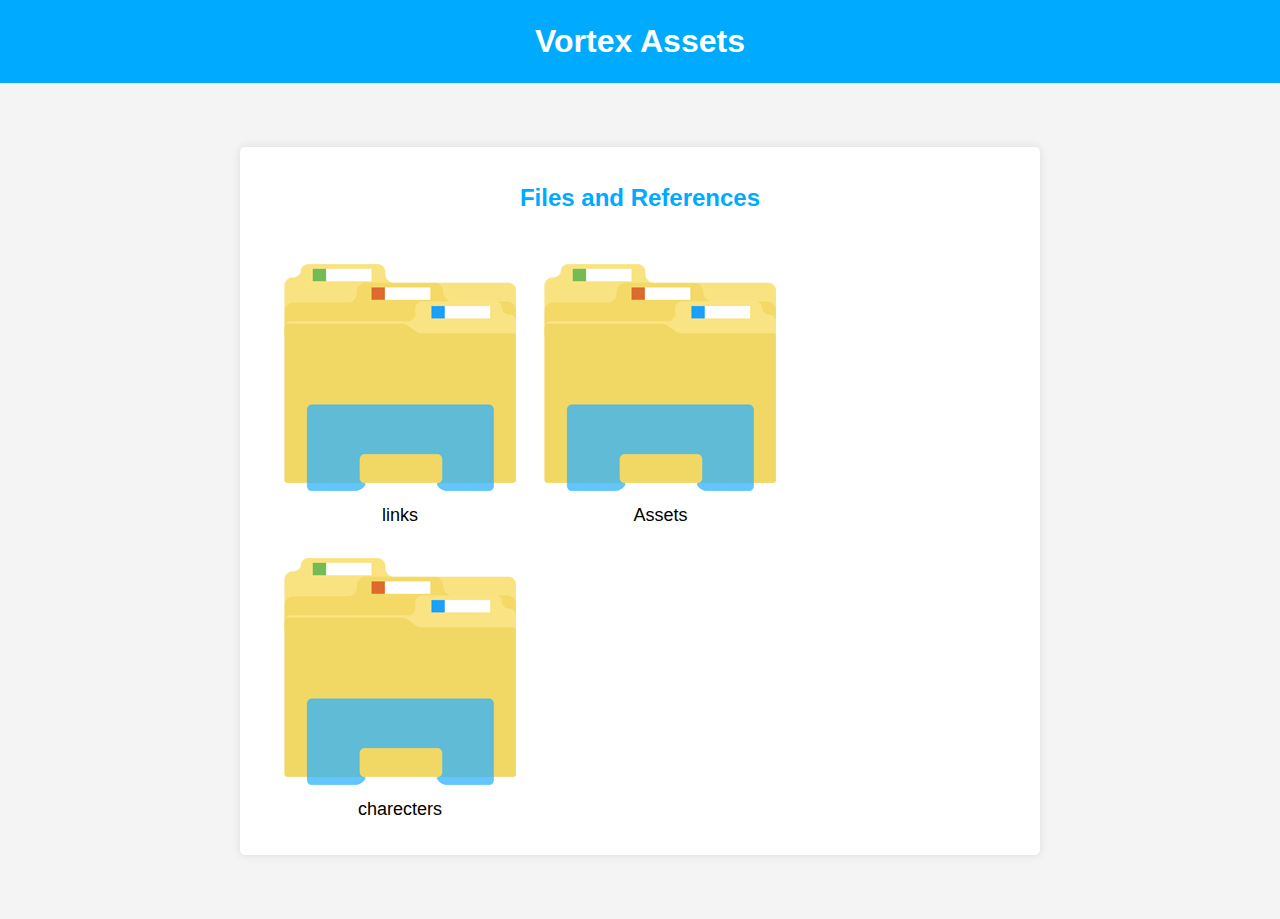
<file: index.html>
<!DOCTYPE html>
<html lang="en">
  <head>
    <meta charset="UTF-8" />
    <meta name="viewport" content="width=device-width, initial-scale=1.0" />
    <link rel="icon" href="earth.png" type="image/icon type" />
    <title>Our Use</title>
    <link rel="stylesheet" href="style.css" />
  </head>
  <body>
    <header>
      <nav>
        <h1>Vortex Assets</h1>
      </nav>
    </header>
    <main>
      <article>
        <h2>Files and References</h2>
        <a href="./links.html">
          <button>
            <img src="File_Explorer_23583.png" alt="" />
            <p>links</p>
          </button>
        </a>
        <a href="./assets.html">
          <button>
            <img src="File_Explorer_23583.png" alt="" />
            <p>Assets</p>
          </button>
        </a>
        <a href="./charecters.html">
          <button>
            <img src="File_Explorer_23583.png" alt="" />
            <p>charecters</p>
          </button>
        </a>
      </article>
    </main>
  </body>
</html>
</file>
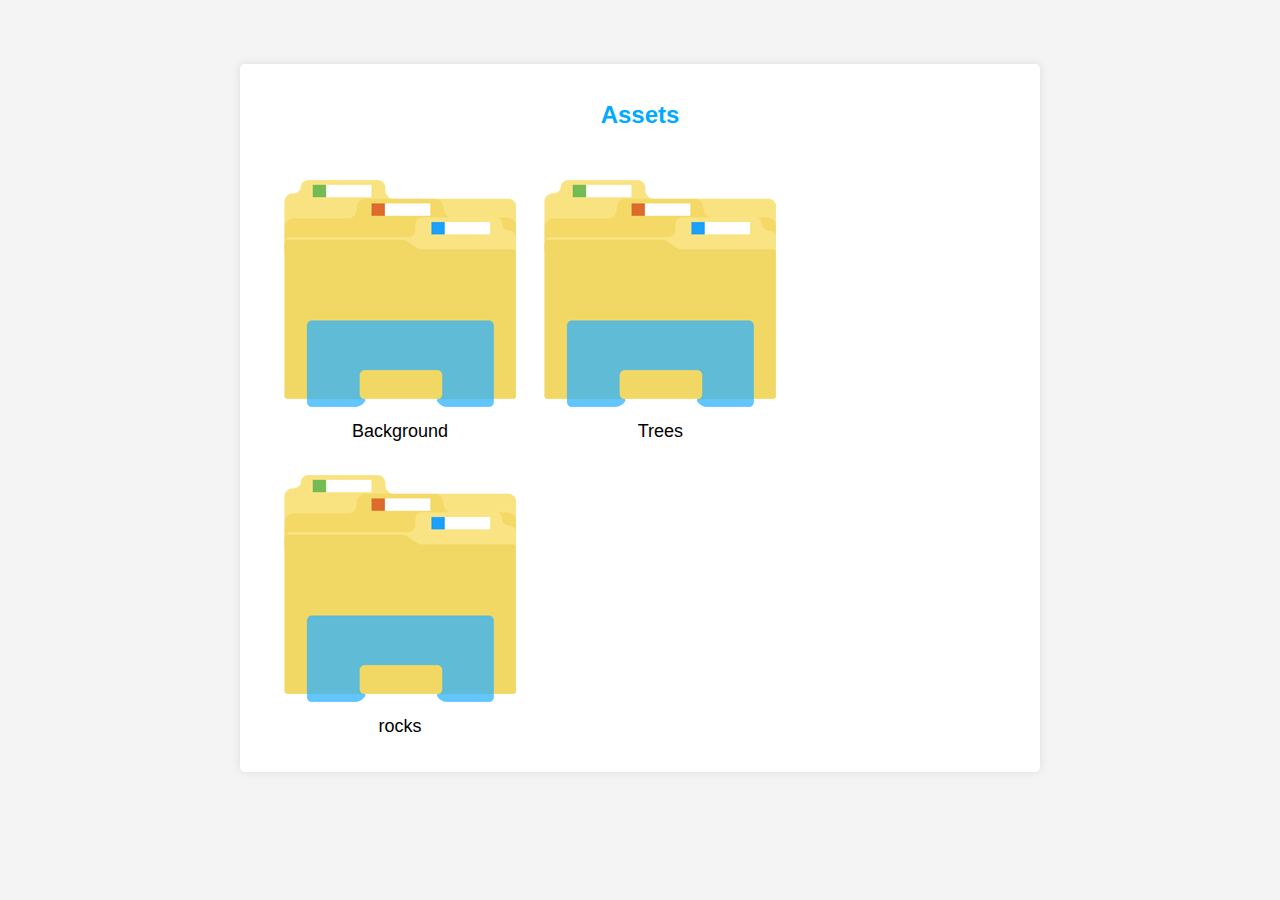
<file: assets.html>
<!DOCTYPE html>
<html lang="en">
  <head>
    <meta charset="UTF-8" />
    <meta name="viewport" content="width=device-width, initial-scale=1.0" />
    <link rel="icon" href="earth.png" type="image/icon type" />
    <title>Assets</title>
    <link rel="stylesheet" href="style.css" />
  </head>
  <body>
    <main>
      <article>
        <h2>Assets</h2>
        <a href="bg.html">
          <button>
            <img src="File_Explorer_23583.png" alt="" />
            <p>Background</p>
          </button>
        </a>
        <a href="trees.html">
          <button>
            <img src="File_Explorer_23583.png" alt="" />
            <p>Trees</p>
          </button>
        </a>
        <a href="rocks.html">
          <button>
            <img src="File_Explorer_23583.png" alt="" />
            <p>rocks</p>
          </button>
        </a>
      </article>
    </main>
  </body>
</html>
</file>
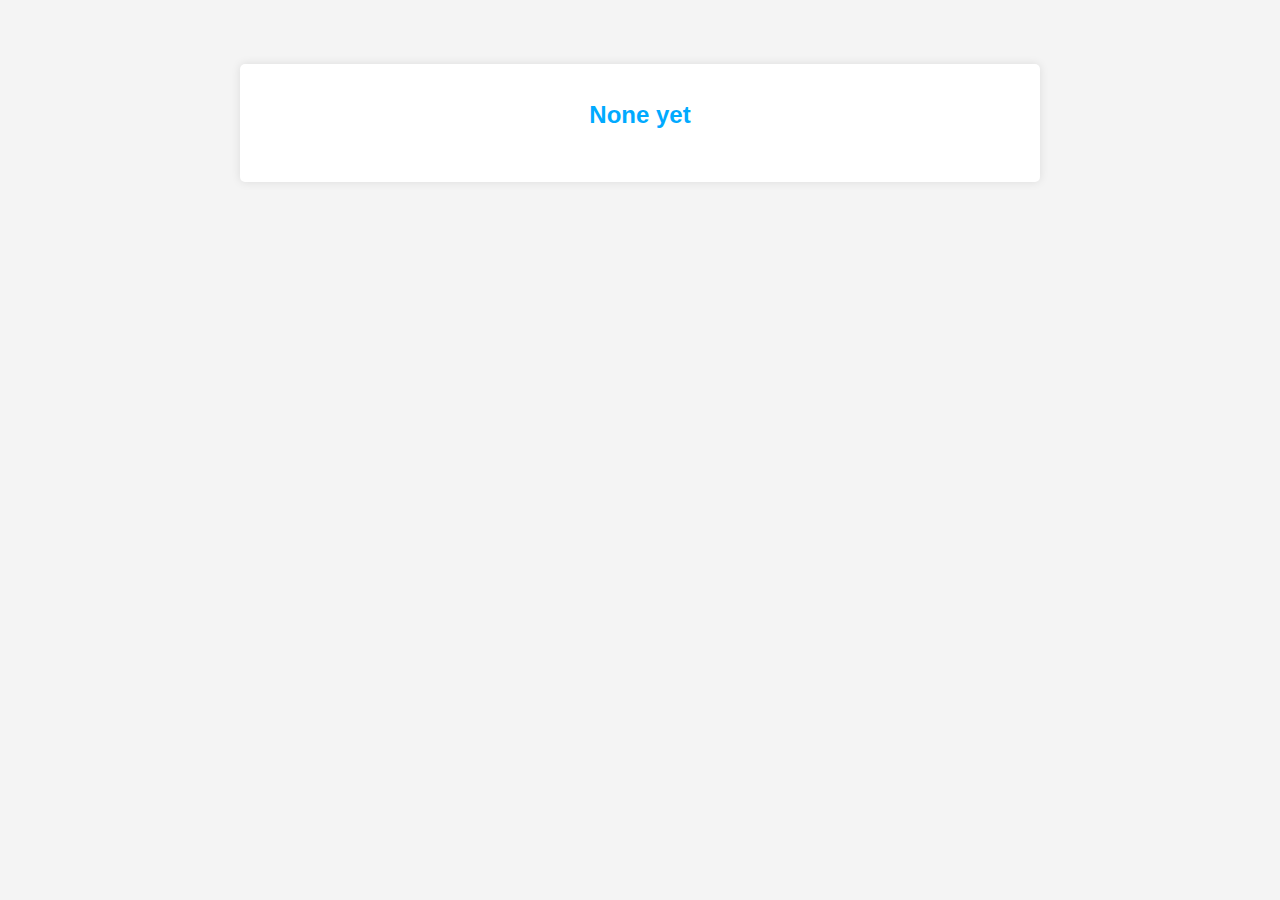
<file: charecters.html>
<!DOCTYPE html>
<html lang="en">
  <head>
    <meta charset="UTF-8" />
    <meta name="viewport" content="width=device-width, initial-scale=1.0" />

    <title>charecters</title>
    <link rel="stylesheet" href="style.css" />
  </head>
  <body>
    <main>
      <article>
        <h2>None yet</h2>
      </article>
    </main>
  </body>
</html>
</file>
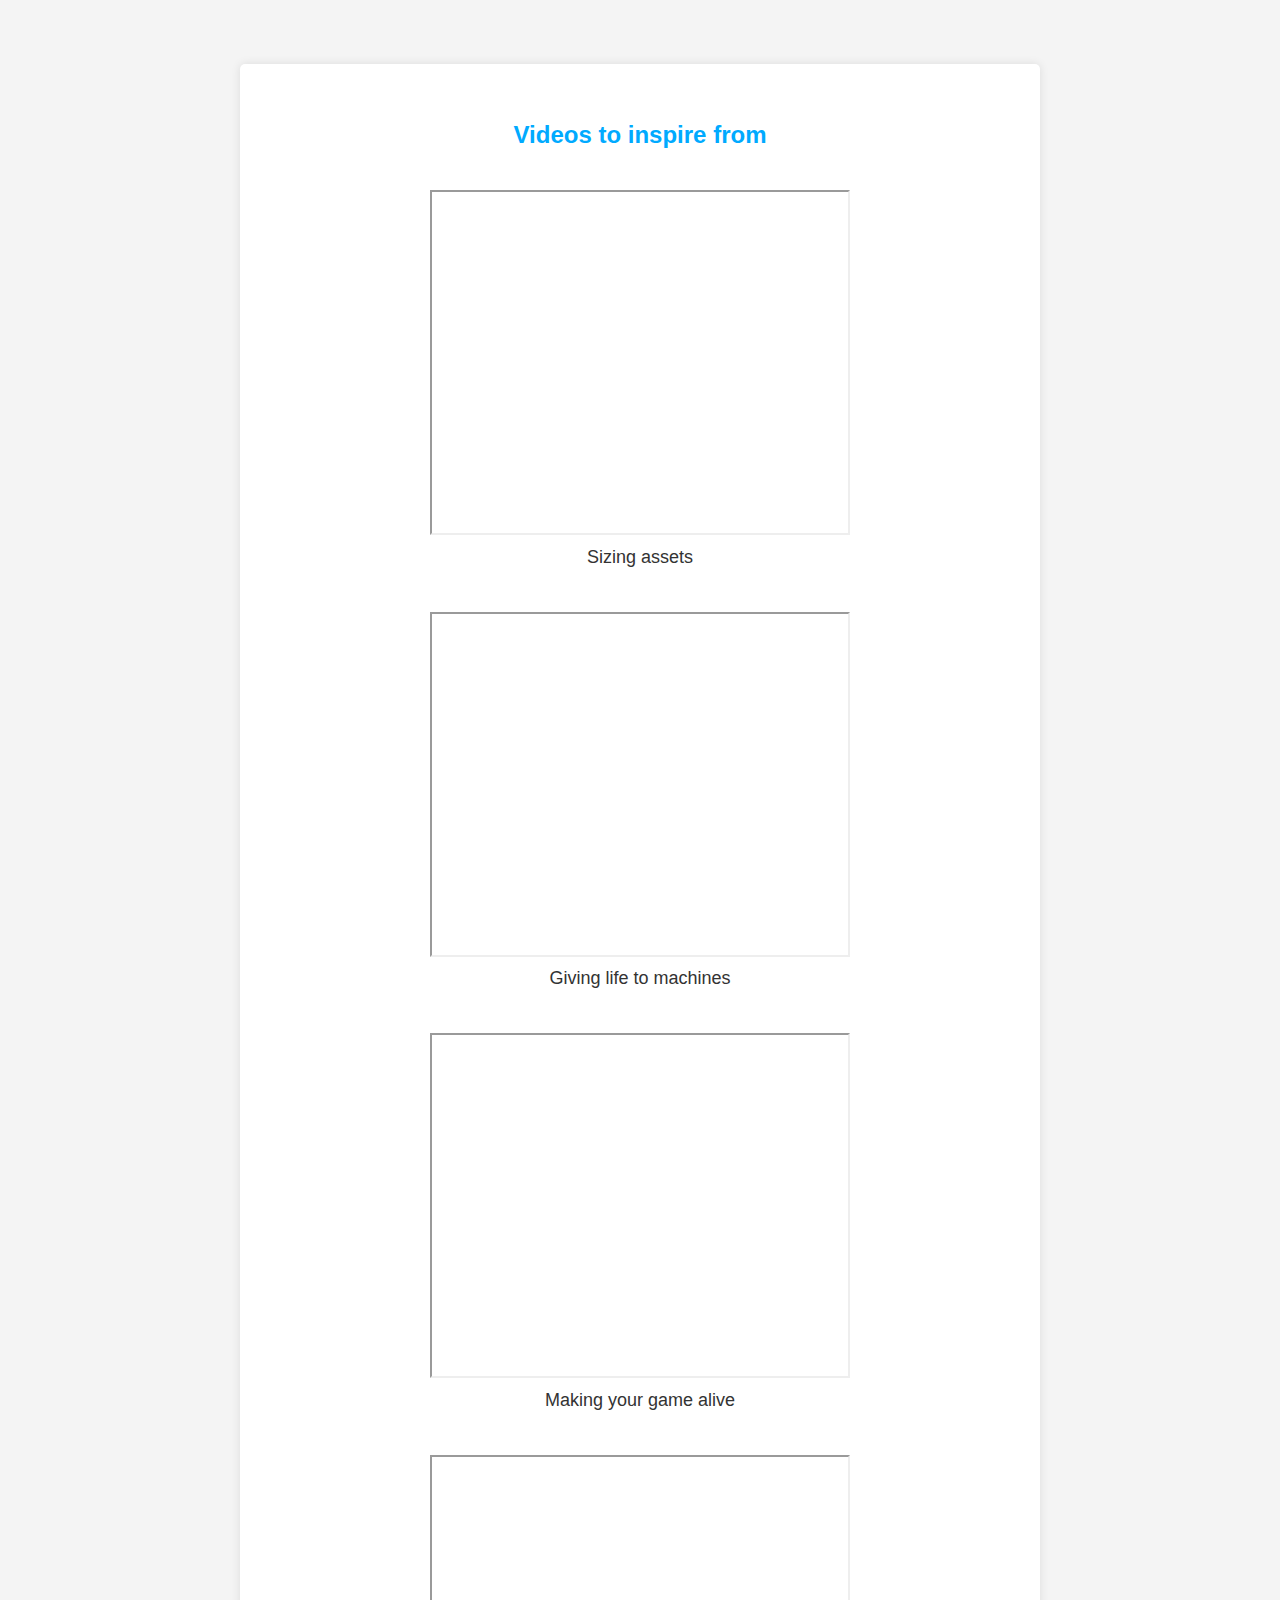
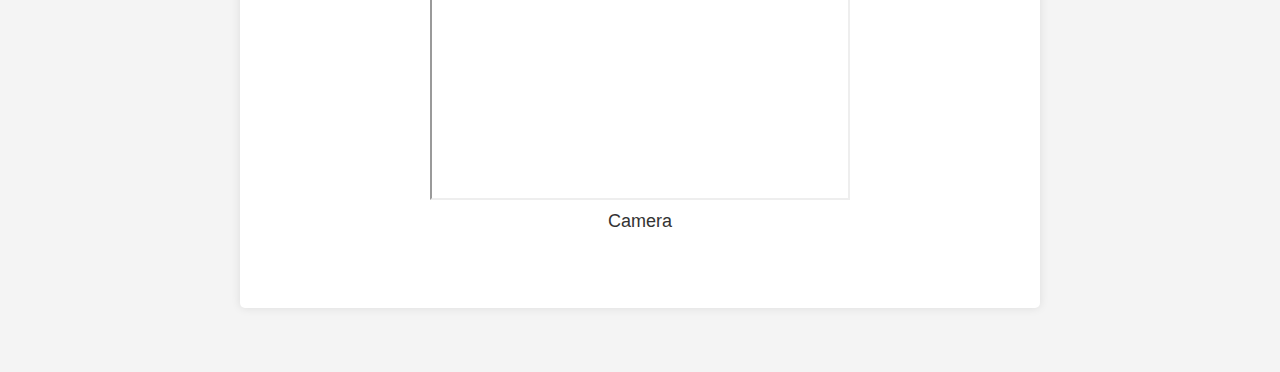
<file: links.html>
<!DOCTYPE html>
<html lang="en">
  <head>
    <meta charset="UTF-8" />
    <meta name="viewport" content="width=device-width, initial-scale=1.0" />

    <link rel="stylesheet" href="style.css" />
  </head>
  <body>
    <main>
      <article>
        <div class="links1">
          <h2>Videos to inspire from</h2>
          <div>
            <iframe
              width="420"
              height="345"
              src="https://www.youtube.com/embed/MrPoCGHM80E"
            >
            </iframe>
            <p style="padding-top: 20px">Sizing assets</p>
          </div>
          <div>
            <iframe
              width="420"
              height="345"
              src="https://www.youtube.com/embed/42KzmvSX5RU"
            >
            </iframe>
            <p style="padding-top: 20px">Giving life to machines</p>
          </div>
          <div>
            <iframe
              width="420"
              height="345"
              src="https://www.youtube.com/embed/L_ErJWjulC0"
            >
            </iframe>
            <p style="padding-top: 20px" class="linkcap">
              Making your game alive
            </p>
          </div>
          <div>
            <iframe
              width="420"
              height="345"
              src="https://www.youtube.com/embed/TdWFzpgnljs"
            >
            </iframe>
            <p style="padding-top: 20px" class="linkcap">Camera</p>
          </div>
        </div>
      </article>
    </main>
  </body>
</html>
</file>
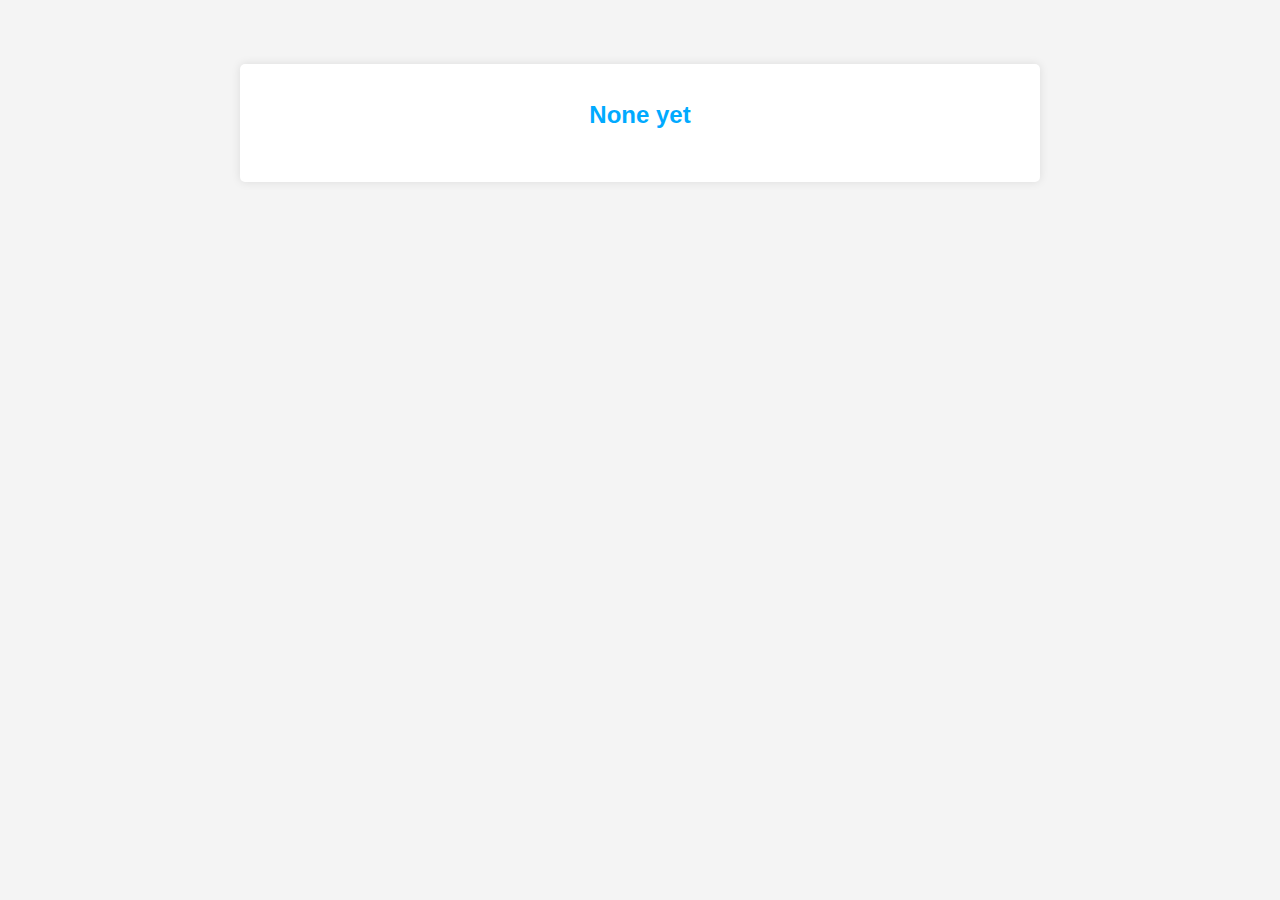
<file: rocks.html>
<!DOCTYPE html>
<html lang="en">
  <head>
    <meta charset="UTF-8" />
    <meta name="viewport" content="width=device-width, initial-scale=1.0" />
    <link rel="icon" href="earth.png" type="image/icon type" />
    <title>Rocks</title>
    <link rel="stylesheet" href="style.css" />
  </head>
  <body>
    <!-- <header>
      <nav>
        <h1></h1>
      </nav>
    </header> -->
    <main>
      <article>
        <h2>None yet</h2>
      </article>
    </main>
  </body>
</html>
</file>
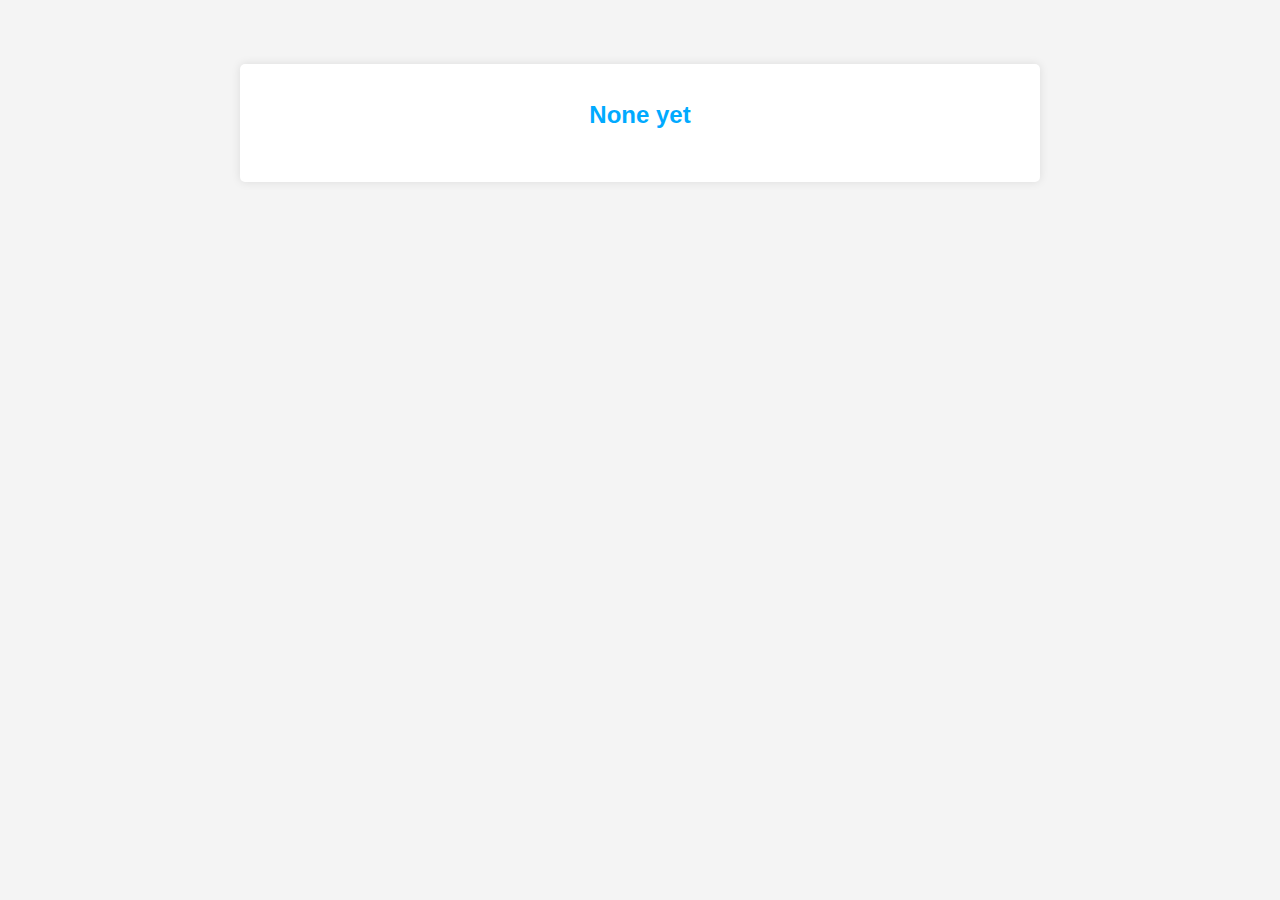
<file: trees.html>
<!DOCTYPE html>
<html lang="en">
  <head>
    <meta charset="UTF-8" />
    <meta name="viewport" content="width=device-width, initial-scale=1.0" />
    <link rel="icon" href="earth.png" type="image/icon type" />
    <title>Trees</title>
    <link rel="stylesheet" href="style.css" />
  </head>
  <body>
    <!-- <header>
      <nav>
        <h1></h1>
      </nav>
    </header> -->
    <main>
      <article>
        <h2>None yet</h2>
      </article>
    </main>
  </body>
</html>
</file>
<file: style.css>
* {
  margin: 0;
  padding: 0;
  box-sizing: border-box;
}
@import url("https://fonts.googleapis.com/css2?family=Poppins:wght@700&display=swap");

* {
  font-family: "Poppins", sans-serif;
}

body {
  line-height: 1.6;
  color: #333;
  background-color: #f4f4f4;
}
a {
  text-decoration: none;
}
.linkcap {
  padding-top: 50px;
}
.links1 {
  display: flex;
  flex-direction: column;
  align-items: center;
}
div {
  padding-top: 20px;
  padding-bottom: 20px;
}

h2 {
  text-align: center;
}

header {
  background: #00aaff;
  color: #fff;
  padding: 1rem 0;
  text-align: center;
}

header nav h1 {
  font-size: 2rem;
}

main {
  padding: 2rem;
  display: flex;
  flex-direction: column;
  align-items: center;
}

article {
  background: #fff;
  padding: 2rem;
  margin: 2rem 0;
  border-radius: 5px;
  box-shadow: 0 0 10px rgba(0, 0, 0, 0.1);
  max-width: 800px;
  width: 100%;
}

article h2 {
  color: #00aaff;
  margin-bottom: 1rem;
}

article img {
  max-width: 100%;
  height: auto;
  margin: 1rem 0;
}

article h3 {
  color: #007acc;
  margin-top: 1.5rem;
}
p {
  text-align: center;
}

article ul {
  list-style-type: disc;
  margin: 1rem 0;
  padding-left: 20px;
}

button {
  background-color: #fff;
  border: none;
}

button:hover {
  cursor: pointer;
  background-color: #cfcfcf;
  border-radius: 10px;
}

article ul li {
  margin-bottom: 0.5rem;
}

/* Referrals Section Styling */
aside.referrals {
  background: #e0f7fa;
  padding: 1rem;
  margin: 2rem 0;
  border-radius: 5px;
  box-shadow: 0 0 10px rgba(0, 0, 0, 0.1);
  max-width: 800px;
  width: 100%;
}

aside.referrals h3 {
  color: #007acc;
  margin-bottom: 1rem;
}

aside.referrals ul {
  list-style-type: none;
}

aside.referrals ul li {
  margin-bottom: 0.5rem;
}

aside.referrals ul li a {
  color: #00aaff;
  text-decoration: none;
  transition: color 0.3s;
}

aside.referrals ul li a:hover {
  color: #007acc;
}

/* CTA Section Styling */
.cta {
  background: #00aaff;
  color: #fff;
  text-align: center;
  padding: 2rem 0;
  margin: 2rem 0;
  border-radius: 5px;
  box-shadow: 0 0 10px rgba(0, 0, 0, 0.1);
  max-width: 800px;
  width: 100%;
}

.cta h2 {
  font-size: 2rem;
  margin-bottom: 1rem;
}

p {
  margin-top: -20px;
  font-size: large;
}

.cta p {
  font-size: 1.2rem;
  margin-bottom: 1.5rem;
}

/* .cta button {
  background: #fff;
  color: #00aaff;
  border: none;
  padding: 0.5rem 1rem;
  margin: 0 0.5rem;
  border-radius: 5px;
  font-size: 1rem;
  cursor: pointer;
  transition: background 0.3s, color 0.3s;
} */

@media (max-width: 768px) {
  body {
    font-size: 1rem;
  }

  header nav h1 {
    font-size: 1.5rem;
  }

  article {
    padding: 1rem;
  }

  .cta h2 {
    font-size: 1.5rem;
  }

  .cta p {
    font-size: 1rem;
  }

  .cta button {
    padding: 0.5rem;
    font-size: 0.9rem;
  }
}
</file>
